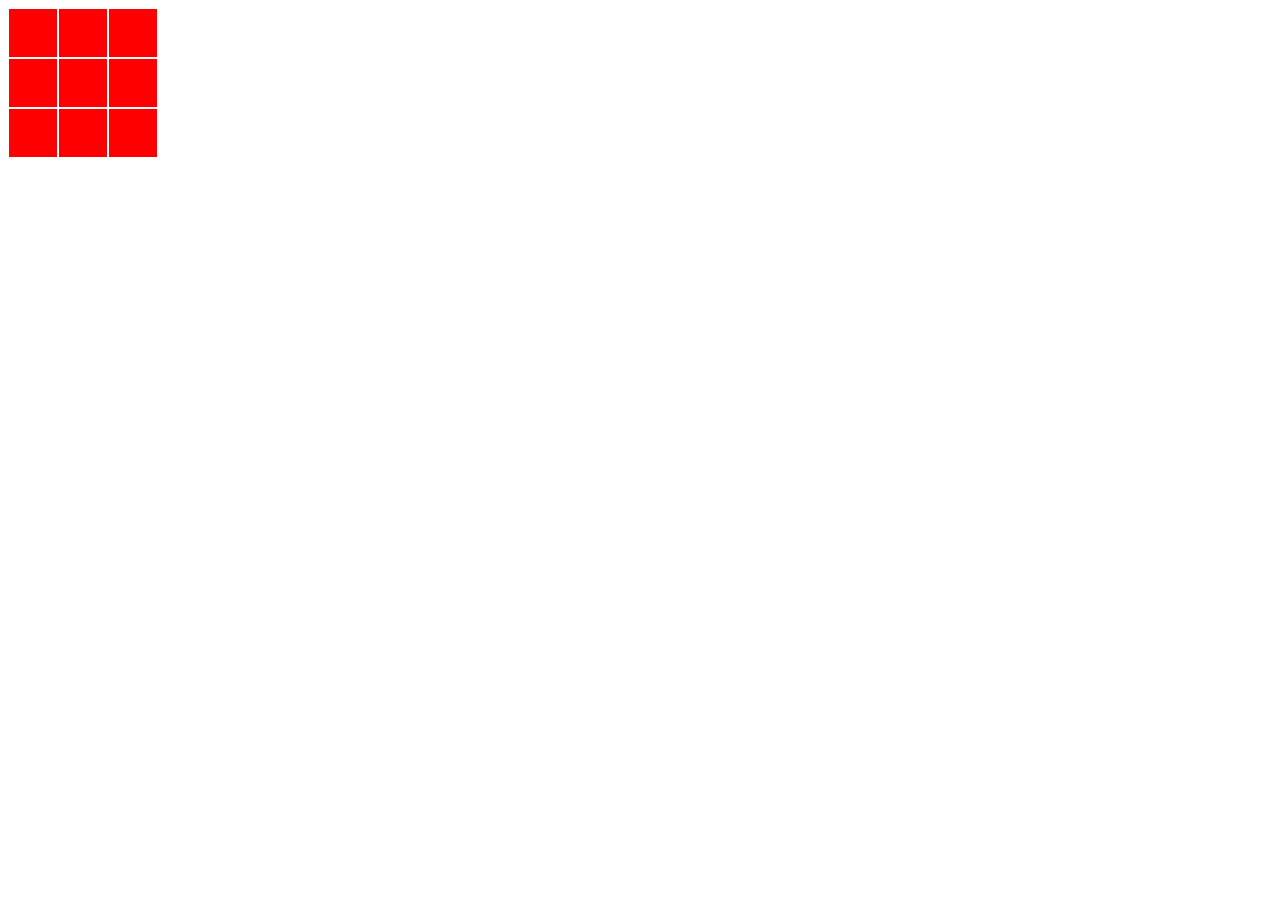
<file: index.html>
<!DOCTYPE html>
<html lang="en">
<head>
    <meta charset="UTF-8">
    <meta http-equiv="X-UA-Compatible" content="IE=edge">
    <meta name="viewport" content="width=device-width, initial-scale=1.0">
    <link rel="stylesheet" href="style.css">
    <script src="play.js" defer></script>
    <title>Game</title>
</head>
<body>
    <div id="game"></div>
    
</body>
</html>
</file>
<file: style.css>
#game {
    width: 150px;
    height: 150px;
    background-color: red;

}

.block {
    width: 50px;
    height: 50px;
    float: left;
    border: 1px solid white;
    box-sizing: border-box;
    line-height: 50px;
    text-align: center;
    font-size: 40px;
    text-transform: uppercase;
}
</file>
